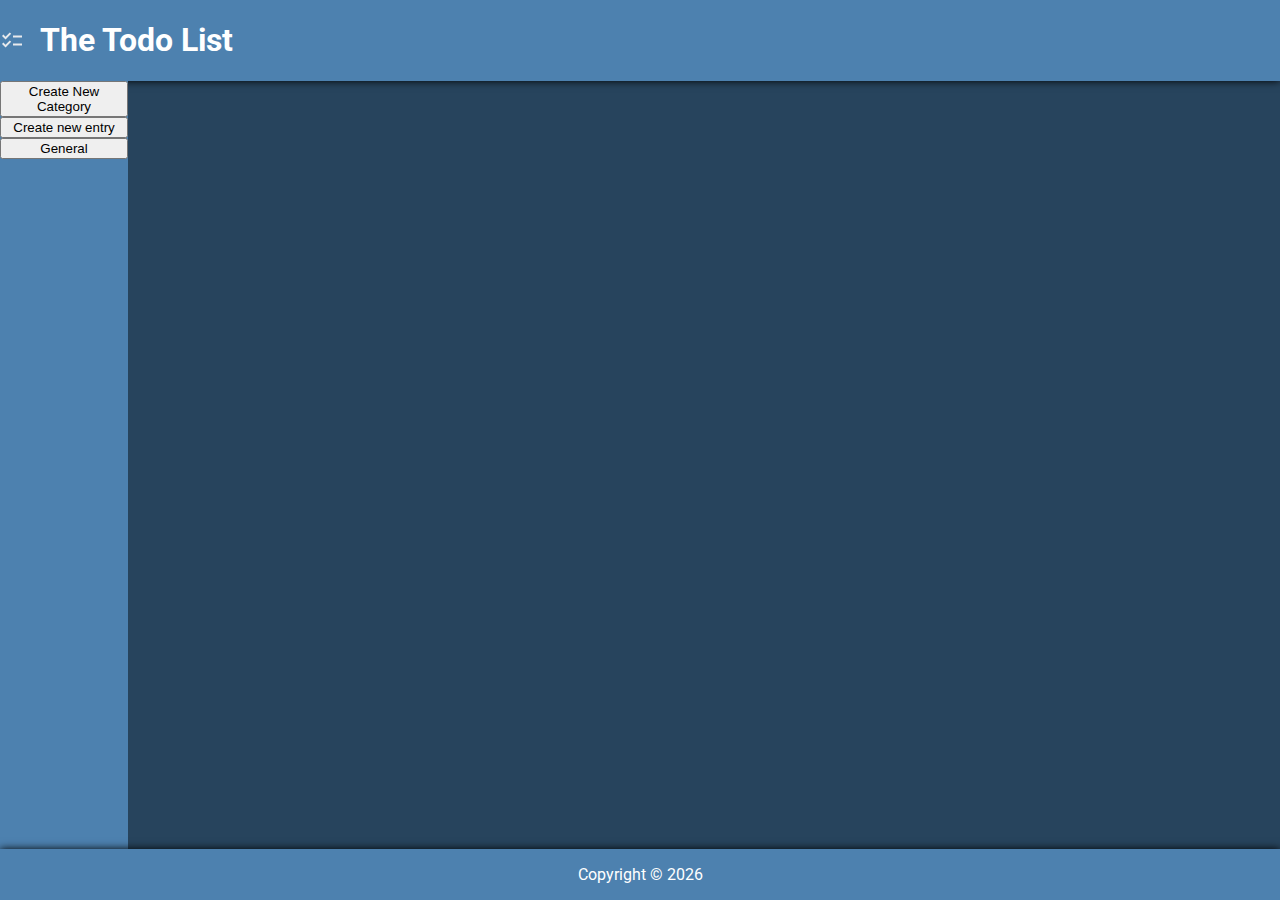
<file: index.html>
<!DOCTYPE html>
<html lang="en">
  <head>
    <meta charset="UTF-8" />
    <meta name="viewport" content="width=device-width, initial-scale=1.0" />
    <link href="84bb4fc080631c2605f1.css" rel="stylesheet" />
    <link rel="preconnect" href="https://fonts.googleapis.com" />
    <link rel="preconnect" href="https://fonts.gstatic.com" crossorigin />
    <link
      href="https://fonts.googleapis.com/css2?family=Caveat:wght@400..700&family=Libre+Baskerville:ital,wght@0,400;0,700;1,400&family=Roboto:ital,wght@0,100;0,300;0,400;0,500;0,700;0,900;1,100;1,300;1,400;1,500;1,700;1,900&display=swap"
      rel="stylesheet"
    />
    <title>Todo List</title>
  <script defer src="main.js"></script></head>
  <body>
    <div class="main">
      <div class="menu">
        <button id="create-category">Create New Category</button>
        <dialog id="menu-creation">
          <form action="" method="post">
            <button autofocus id="close-category">Close</button>
            <label for="category-name">Title:</label>
            <input type="text" name="category-name" id="category-name" />
            <input type="submit" value="Submit" id="submit-category" />
          </form>
        </dialog>
        <button id="create-entry">Create new entry</button>
        <dialog id="entry-creation">
          <form action="" method="post">
            <button autofocus id="close-entry">Close</button>
            <select name="category" id="category"></select>
            <label for="title">Title:</label>
            <input type="text" name="title" id="title" />
            <label for="description">Description:</label>
            <input type="text" name="description" id="description" />
            <label for="date">Date:</label>
            <input type="date" name="date" id="date" />
            <label for="importance">Importance:</label>
            <select name="importance" id="importance">
              <option value="low">Low</option>
              <option value="medium">Medium</option>
              <option value="high">High</option>
            </select>

            <input type="submit" value="Submit" id="submit" />
          </form>
        </dialog>
      </div>

      <div class="content">
        <div class="default container"></div>
      </div>
    </div>
  </body>
</html>
</file>
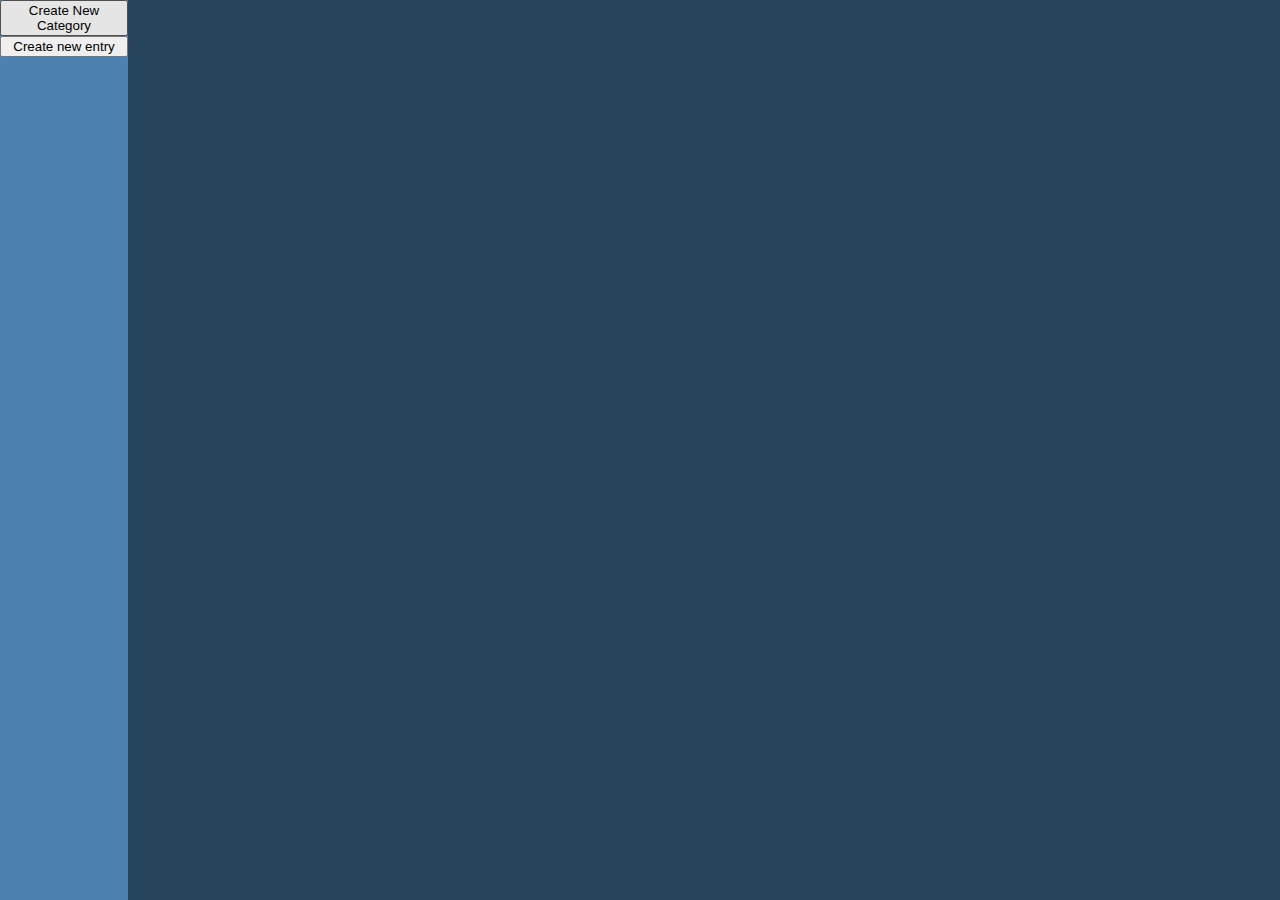
<file: src/template.html>
<!DOCTYPE html>
<html lang="en">
  <head>
    <meta charset="UTF-8" />
    <meta name="viewport" content="width=device-width, initial-scale=1.0" />
    <link href="./styles.css" rel="stylesheet" />
    <link rel="preconnect" href="https://fonts.googleapis.com" />
    <link rel="preconnect" href="https://fonts.gstatic.com" crossorigin />
    <link
      href="https://fonts.googleapis.com/css2?family=Caveat:wght@400..700&family=Libre+Baskerville:ital,wght@0,400;0,700;1,400&family=Roboto:ital,wght@0,100;0,300;0,400;0,500;0,700;0,900;1,100;1,300;1,400;1,500;1,700;1,900&display=swap"
      rel="stylesheet"
    />
    <title>Todo List</title>
  </head>
  <body>
    <div class="main">
      <div class="menu">
        <button id="create-category">Create New Category</button>
        <dialog id="menu-creation">
          <form action="" method="post">
            <button autofocus id="close-category">Close</button>
            <label for="category-name">Title:</label>
            <input type="text" name="category-name" id="category-name" />
            <input type="submit" value="Submit" id="submit-category" />
          </form>
        </dialog>
        <button id="create-entry">Create new entry</button>
        <dialog id="entry-creation">
          <form action="" method="post">
            <button autofocus id="close-entry">Close</button>
            <select name="category" id="category"></select>
            <label for="title">Title:</label>
            <input type="text" name="title" id="title" />
            <label for="description">Description:</label>
            <input type="text" name="description" id="description" />
            <label for="date">Date:</label>
            <input type="date" name="date" id="date" />
            <label for="importance">Importance:</label>
            <select name="importance" id="importance">
              <option value="low">Low</option>
              <option value="medium">Medium</option>
              <option value="high">High</option>
            </select>

            <input type="submit" value="Submit" id="submit" />
          </form>
        </dialog>
      </div>

      <div class="content">
        <div class="default container"></div>
      </div>
    </div>
  </body>
</html>
</file>
<file: 84bb4fc080631c2605f1.css>
import API from "!../node_modules/style-loader/dist/runtime/injectStylesIntoStyleTag.js";
      import domAPI from "!../node_modules/style-loader/dist/runtime/styleDomAPI.js";
      import insertFn from "!../node_modules/style-loader/dist/runtime/insertBySelector.js";
      import setAttributes from "!../node_modules/style-loader/dist/runtime/setAttributesWithoutAttributes.js";
      import insertStyleElement from "!../node_modules/style-loader/dist/runtime/insertStyleElement.js";
      import styleTagTransformFn from "!../node_modules/style-loader/dist/runtime/styleTagTransform.js";
      import content, * as namedExport from "!!../node_modules/css-loader/dist/cjs.js!./styles.css";
      
      

var options = {};

options.styleTagTransform = styleTagTransformFn;
options.setAttributes = setAttributes;
options.insert = insertFn.bind(null, "head");
options.domAPI = domAPI;
options.insertStyleElement = insertStyleElement;

var update = API(content, options);



export * from "!!../node_modules/css-loader/dist/cjs.js!./styles.css";
       export default content && content.locals ? content.locals : undefined;
</file>
<file: src/styles.css>
:root {
  --main-color: #27445d;
  --footer-color: #4d81af;
  --content-width: 90vw;
  --menu-width: calc(100vw - var(--content-width));
  font-family: Roboto;
  color: white;
}

html,
body {
  margin: 0;
  padding: 0;
  background-color: var(--main-color);
}

body {
  display: flex;
  flex-direction: column;
  height: 100vh;
}

header {
  display: flex;
}

header,
footer {
  display: flex;
  flex-grow: 0;
  box-shadow: 0 0 0.5rem black;
  background-color: var(--footer-color);
}

header > h1 {
  padding-left: 1rem;
}

.main {
  display: flex;
  flex: 1;
  flex-direction: row;
}

.menu {
  background-color: var(--footer-color);
  display: flex;
  flex-direction: column;
  width: var(--menu-width);
}

.content {
  width: var(--content-width);
  display: flex;
  flex-direction: column;
}

.container {
  display: flex;
}

.default {
  display: flex;
  flex-direction: column;
  gap: 1rem;
}

.top-container {
  display: flex;
  flex-direction: row;
  justify-content: space-between;
  padding: 1rem;
}

.top-left,
.top-right {
  display: flex;
  gap: 1rem;
}

.entry {
  display: flex;
  flex-direction: column;
  background-color: rgb(92, 65, 33);
  padding-bottom: 1rem;
}

.entry-description {
  align-self: flex-start;
  padding-left: 3rem;
}

dialog[open] {
  background-color: var(--footer-color);
  position: fixed;
  top: 25vh;
}

dialog[open] > form {
  display: flex;
  flex-direction: column;
}

footer {
  display: flex;
  justify-content: center;
  padding: 1rem;
}

.actions {
  display: flex;
  gap: 0.5rem;
  justify-content: flex-end;
  padding-right: 1rem;
}

.actions > button {
  background: none;
}

.importance-container {
  display: flex;
  flex-direction: row;
  padding-right: 2rem;
  align-items: center;
}

.importance-container > img {
  height: 2rem;
}

.top-right {
  display: flex;
  flex-direction: row;
  align-items: center;
}

.hidden {
  display: none;
}

.entry-error {
  color: red;
}

.low {
  background-color: green;
}

.medium {
  background-color: orange;
}
.high {
  background-color: red;
}
</file>
